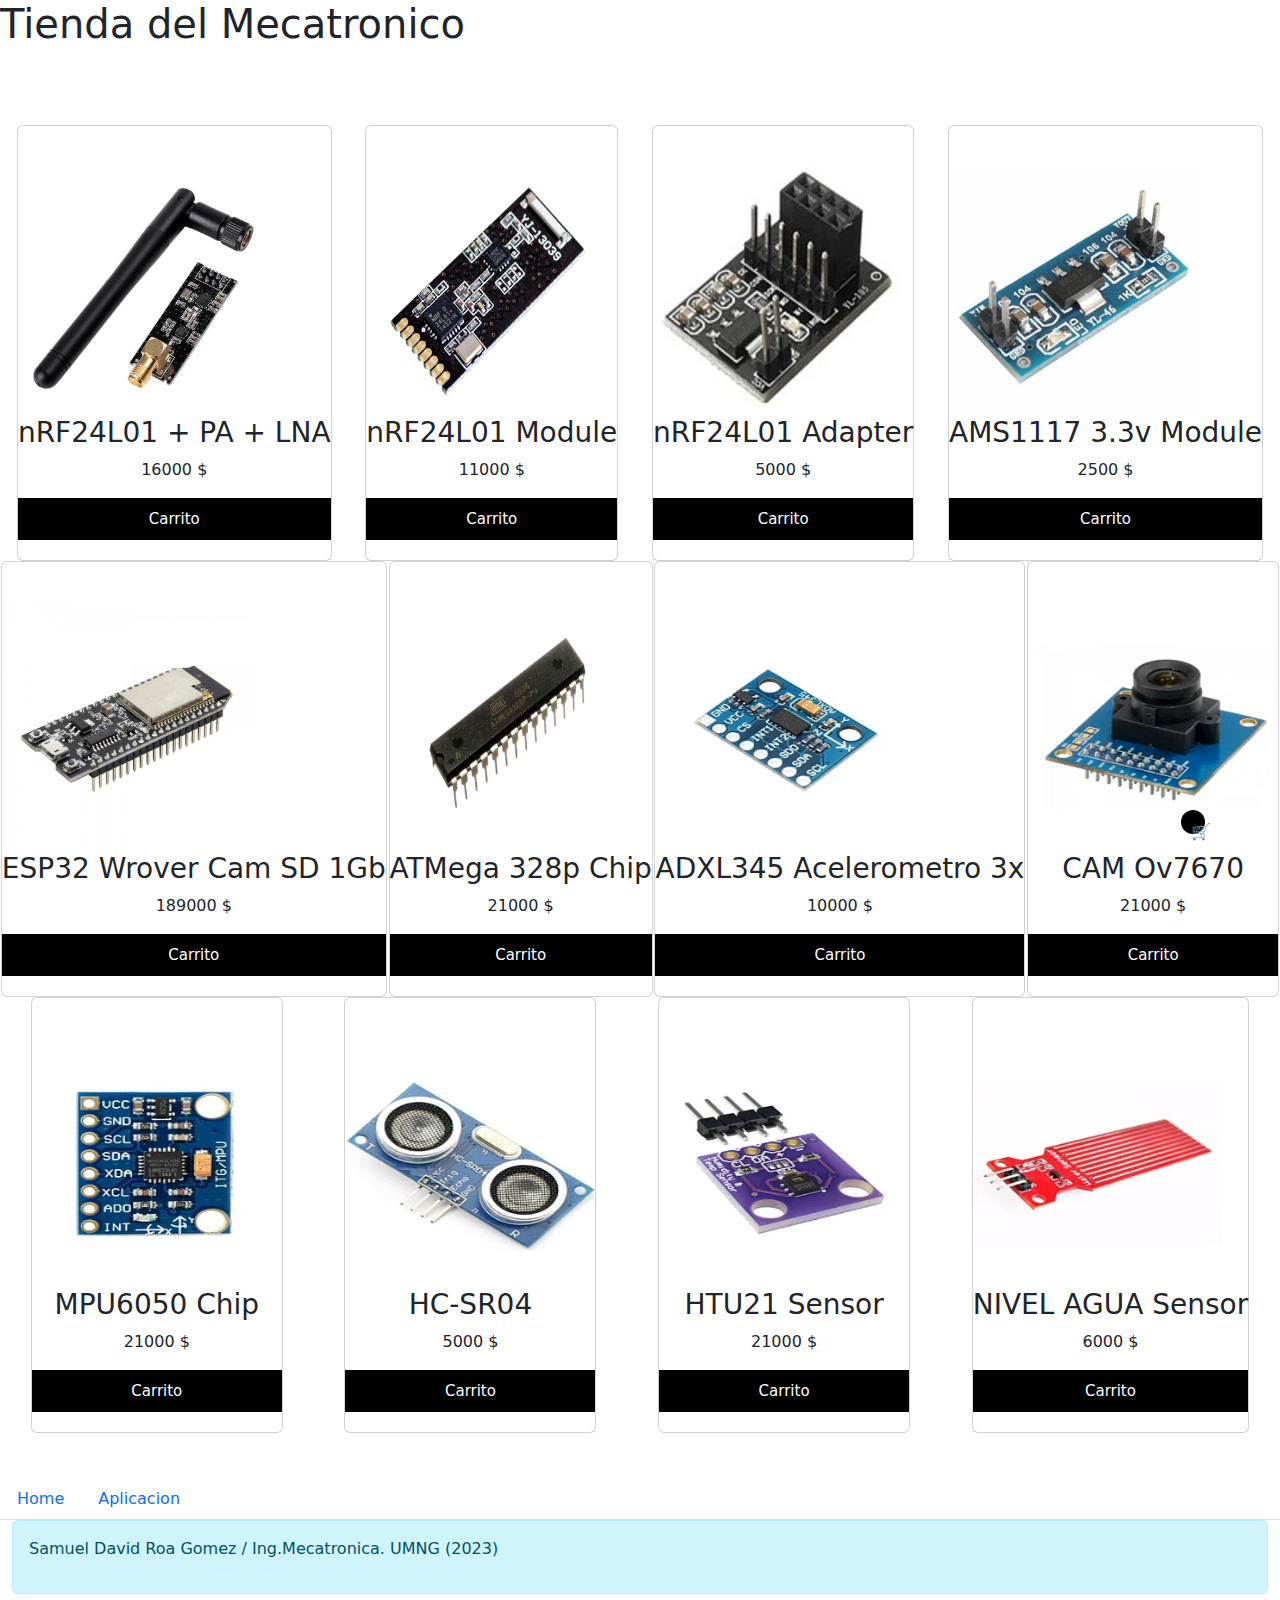
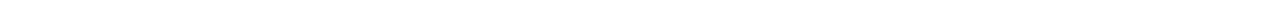
<file: client/index.html>
<!DOCTYPE html>
<html lang="en">
<head>
    <meta charset="UTF-8">
    <meta http-equiv="Permissions-Policy" content="interest-cohort=()">
    <meta name="viewport" content="width=device-width, initial-scale=1">
    <title>Tienda Mecatronica</title>
    <link rel="stylesheet" href="./css/styles.css">
    <link rel="stylesheet" href="./css/bootstrap.min.css">
</head>

<body>
    <h1>Tienda del Mecatronico</h1>
    <br>
    <!-- Contenido Tienda-->   
    <div class="card-products-container">
        <div class="card-products" id="shopContent"></div>
    </div>

    <!-- Boton Carrito-->
    <div class="cart-btn" id="cart-btn">🛒</div>

    <!-- Contador Elementos Carrito-->
    <span class="cart-counter" id="cart-counter">0</span>

    <!-- Contenedor Modal (Emergente) para el Carrito -->
    <div class="modal-overlay" id="modal-overlay"></div>
    <div class="modal-container" id="modal-container"></div>

    <!-- Contenedor Modal (Emergente) para el Pago -->
    <div class="modal-pay" id="modal-pay"></div>
    <!-- Boton Aplicar Pago-->
    <div class="pay-btn" id="pay-btn"><img src="./icons/payCart.png"></div>

    <!-- Contenedor Modal (Emergente) para la Descripcion del producto -->
    <div class="modal-descripcion" id="modal-descripcion"></div>

    <div>
    <ul class="nav nav-tabs">
        <li class="nav-item">
          <a class="nav-link" data-toggle="tab" href="#home">Home</a>
        </li>
       
        <li class="nav-item">
          <a class="nav-link" data-toggle="tab" href="#contact">Aplicacion</a>
        </li>
      </ul>
      
      <div class="container-fluid">
        <div class="tab-content">
          <div role="tabpanel" class="tab-pane fade show active" id="home">
            <div class="alert alert-info">
              <p>Samuel David Roa Gomez / Ing.Mecatronica. UMNG (2023)</p>
            </div>
          </div>
         
          <div role="tabpanel" class="tab-pane fade show" id="contact">
            <div class="alert alert-info">
              <p>Tienda en Linea de Productos Electronicos</p>
              <p>Funcionalidades Basicas:</p>
              <p>Listar Productos para la venta</p>
              <p>Ver Descripcion de cada Producto</p>
              <p>Agregar Producto al Carrito de Compras</p>
              <p>Incrementar/Disminuir Cantidad en el Carrito de Compras</p>
              <p>Eliminar Producto del Carrito de Compras</p>
              <p>Ventana de Pago de los Productos con formulario basico</p>
              <p>Al aplicar el pago, se envia un Email, con los datos de la Compra al Cliente</p>
            </div>
          </div>
        </div>
      </div>
    </div>

    <script src="./js/products.js"></script>    <!-- Contiene un arreglo de los productos con sus propiedades -->
    <script src="./js/index.js"></script>       <!-- Codigo para listar productos en la pagina principal index.html -->
    <script src="./js/cart.js"></script>        <!-- Codigo que llena el modal del carrito, pago y descripcion, contador, etc -->
    <script src="./js/email.min.js"></script>   <!-- Libreria externa para enviar correo -->
    <script src="./jscsscdn/jquery-3.7.1.slim.min.js" crossorigin="anonymous"></script>
    <!-- <script src="./jscsscdn/popper.js" crossorigin="anonymous"></script> -->
    <script src="./js/bootstrap.min.js"></script>

    <!-- Inicializa el Servicio de Correo via SMTP -->
    <script type="text/javascript">             
        (function(){                            
           emailjs.init("service_4qs3lwo");
        })();
    </script>

<script>
    $(document).ready(function(){
        $(".nav-item a").click(function(){
          $(this).tab('show');
        });
      });
  </script>

</body>
</html>
</file>
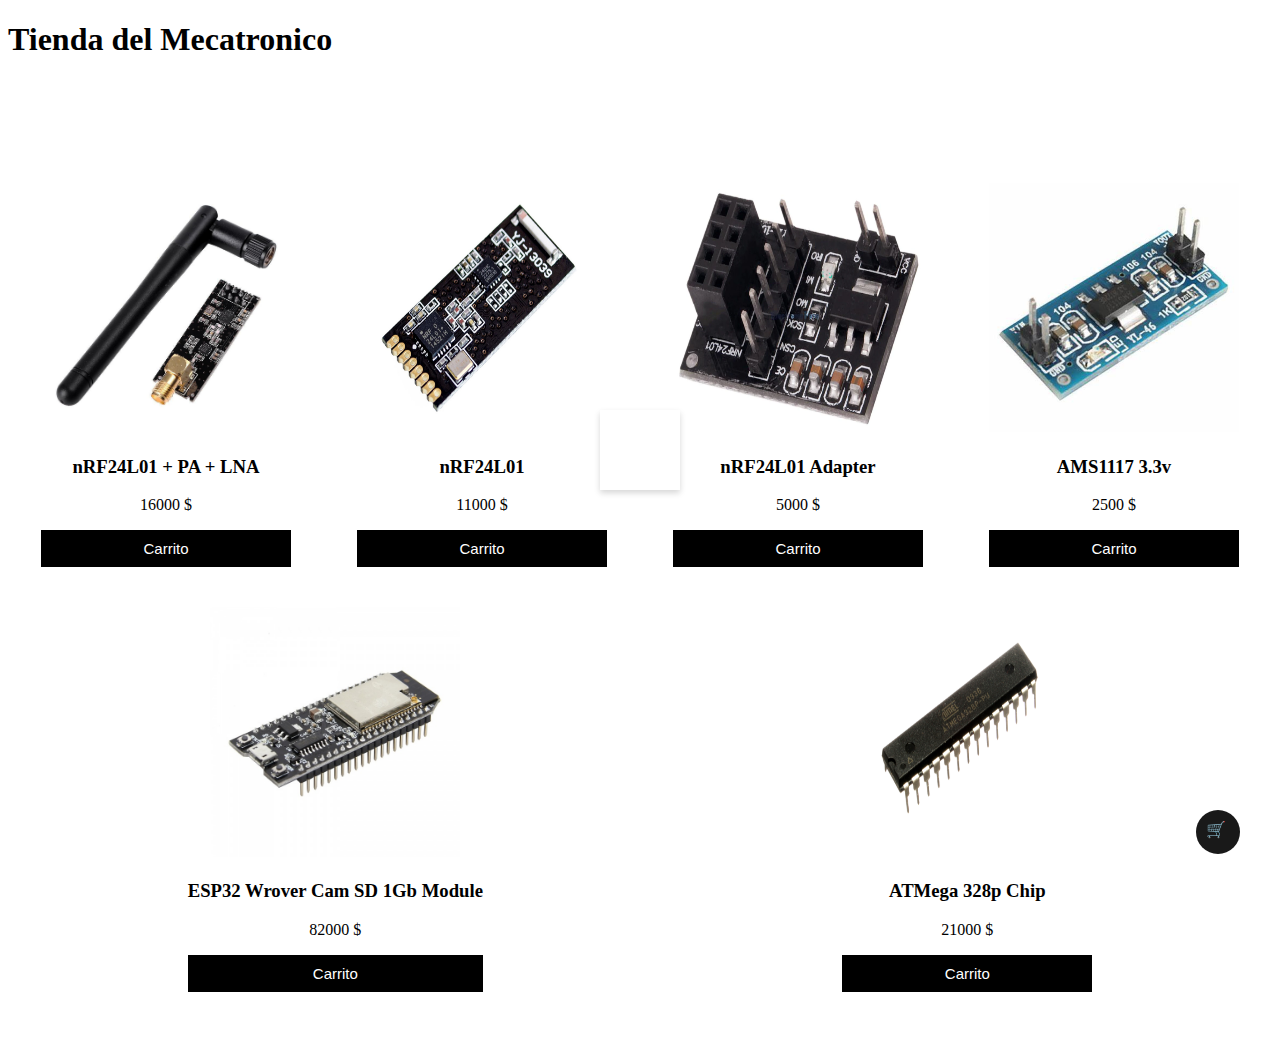
<file: .github/workflows/client/index.html>
<!DOCTYPE html>
<html lang="en">
<head>
    <meta charset="UTF-8">
    <meta http-equiv="Permissions-Policy" content="interest-cohort=()">
    <meta name="viewport" content="width=device-width, initial-scale=1.0">
    <title>Tienda Mecatronica</title>
    <link rel="stylesheet" href="./styles.css">
</head>

<body>
    <h1>Tienda del Mecatronico</h1>
    <br>
    <!-- Contenido Tienda-->   
    <div class="card-products-container">
        <div class="card-products" id="shopContent"></div>
    </div>

    <!-- Boton Carrito-->
    <div class="cart-btn" id="cart-btn">🛒</div>
    <!-- Contador Elementos Carrito-->
    <span class="cart-counter" id="cart-counter">0</span>

    <!-- Contenedor Modal (Emergente) para el Carrito -->
    <div class="modal-overlay" id="modal-overlay"></div>

    <div class="modal-container" id="modal-container"></div>

    <script src="./js/products.js"></script>
    <script src="./js/index.js"></script>
    <script src="./js/cart.js"></script>

</body>
</html>
</file>
<file: client/css/styles.css>
/* Productos */

.card-products-container{
    margin: 5vh auto;
}

.card-products{
    text-align: center;
    display: flex;
    flex-direction: row;
    justify-content: space-around;
    flex-wrap: wrap;
}

.card-products img{
    margin-top: 40px;
    width: 250px;
    height: 250px;
}

.card-products img:hover{
    transform: scale(1.2);
}

.card-products button {
    border: none;
    outline: 0;
    padding: 10px;
    color: white;
    background-color: black;
    text-align: center;
    cursor: pointer;
    width: 100%;
    font-size: 15px;
}

.card-products button:hover {
    opacity: 0.7;
}

.card-products:hover{
    box-shadow: 0 10px 20px rgba(0,0,0,0.2);
}

.info-product{
    padding: 15px 30px;
    line-height: 2;
    display: flex;
    flex-direction: column;
    gap: 10px;
}

.cart-btn:hover {
    cursor: pointer;
    opacity: 0.9;
}

.modal-overlay {
    display: none; /* Hidden by default */
  position: fixed; /* Stay in place */
  z-index: 1; /* Sit on top */
  padding-top: 100px; /* Location of the box */
  left: 0;
  top: 0;
  width: 100%; /* Full width */
  height: 100%; /* Full height */
  overflow: auto; /* Enable scroll if needed */
  background-color: rgb(0,0,0); /* Fallback color */
  background-color: rgba(0,0,0,0.4); /* Black w/ */
}

.modal-container {
    display: none;
    background-color: #ffffff;
    box-shadow: 0px 3px 6px #00000029;
    padding: 40px;
    position: fixed;
    top: 50%;
    left: 40%;
    transform: translate(-50%, -50%);
}

/* Modal Body */
.modal-container::-webkit-scrollbar{
    display: none;
}

/* Modal Pay */
.modal-pay{
    display: none;
    background-color: #ffffff;
    width: 750px;
    box-shadow: 0px 3px 6px #00000029;
    padding: 40px;
    position: fixed; 
    top: 50%;
    left: 55%;
    transform: translate(-50%, -50%);
}

.modal-pay::-webkit-scrollbar{
    display: none;
}

.inputnumero {
    text-align:right;
    font-size: 1rem;
    width: 100%;
}

.inputtexto {
    text-align:left;
    font-size: 1rem;
    width: 100%;
}

.InputFlete {
    text-align:right;
    font-size: 1rem;
    width: 100%;
}

/* Modal Descripcion Producto */
.modal-descripcion{
    display: none;
    background-color: #ffffff;
    box-shadow: 0px 3px 6px #00000029;
    padding: 40px;
    position: fixed ; 
    top: 50%;
    left: 55%;
    transform: translate(-50%, -50%);
}

.modal-descripcion::-webkit-scrollbar{
    display: none;
}

.modal-close{
    float: right;
    cursor: pointer;
}

.modal-title{
    font-size: 24px;
    font-weight: bold;
    margin-bottom: 20px;
    text-align: center;
    /*float: right;
    cursor: pointer;*/
}

.modal-body {
    display: flex;
    justify-content: space-around;
    margin-bottom: 20px;
    text-align: center;
}

.product{
    display: flex;
    align-items: center;
    justify-content: space-around;
    margin-bottom: 20px;
}

.product img{
    height: 100px;
    margin-top: 40px;
    width: 100px;
    
}

.product-img{
    height: 80px;
    margin-right: 20px;
    width: 80px; 
}

.product-info{
    flex: 1;
    text-align: left;
}

.product-info h4{
    margin-top: 35px;
}

.quantity{
    display: flex;
    align-items: center;
    justify-content: center;
    margin-top: 10px;
    margin-left: 30px;
    margin-right: 30px;

}
span{
    justify-content: right;
    align-items: flex-end;
    padding: 5px;
    display: block;
    border-radius: 3px;
    margin-bottom: 5px;
    font-weight: bold;
  }

 .quantity-btn-decrese,
.quantity-btn-increse {
    color: #333333;
    cursor: pointer;
    font-size: 16px;
    width: 32px;
    font-weight: bold;
}

.quantity-input{
    color: #333333;
    cursor: pointer;
    font-size: 18px;
    padding: 15 15px;
    text-align: center;
    width: 70px;
    font-weight: bold;
}
@media only screen and (max-width: 500px) {
    .product-img {
        display: none;
    }
    .modal-body {
        margin-left: 5px;
        margin-right: 5px;
    }
}

.price{
    font-size: 20px;
    font-weight: bold;
    margin-top: 20px;
}

.delete-product {
    margin-top: 10px;
    margin-left: 2em;
    cursor: pointer;
}

.modal-footer {
    text-align: center;
}

.total-price {
    font-size: 20px;
    font-weight: bold;
    margin-top: 20px;
    margin-bottom: 10px;
}

/* The Close Button */
.close {
  color: #aaaaaa;
  float: right;
  font-size: 28px;
  font-weight: bold;
}

.close:hover,
.close:focus {
  color: #000;
  text-decoration: none;
  cursor: pointer;
}

/* Carrito */
.cart-btn {
    position: fixed;
    top: 90vh;
    right: 75px;
    background-color: black;
    padding: 10px;
    border-radius: 50%;
    height: 24px;
    width: 24px;
    transition: transform 0.2s ease-in-out;
}

.cart-counter {
    display: none;
    position: fixed;
    top: 89vh;
    right: 75px;
    color: #fff;
    text-align: center;
    background-color: #ed3434;
    padding: 1px;
    border-radius: 70%;
    height: 19px;
    width: 19px;
    font-size: 15px;
}

.cart-btn:hover {
    cursor: pointer;
    opacity: 0.9;
}

.pay-btn{
    display: none;
    position: fixed;
    top: 89vh;
    right: 45px;
    color: #fff;
    text-align: center;
    background-color: #ed3434;
    padding: 4px;
    border-radius: 50%;
    height: 17px;
    width: 17px;
    font-size: 15px;
}

.btn {
    display: inline-block;
    font-weight: 400;
    line-height: 1.5;
    color: #212529;
    text-align: center;
    text-decoration: none;
    vertical-align: middle;
    cursor: pointer;
    -webkit-user-select: none;
    -moz-user-select: none;
    user-select: none;
    background-color: transparent;
    border: 1px solid transparent;
    padding: 0.375rem 0.75rem;
    font-size: 1rem;
    border-radius: 0.25rem;
    transition: color 0.15s ease-in-out, background-color 0.15s ease-in-out, border-color 0.15s ease-in-out, box-shadow 0.15s ease-in-out;
  }

.btn-primary {
    color: #fff;
    background-color: #0d6efd;
    border-color: #0d6efd;
    display: flex;
    justify-content: right;
    float: right;
  }
</file>
<file: .github/workflows/client/styles.css>
/* Productos */

.card-products-container{
    margin: 5vh auto;
}

.card-products{
    text-align: center;
    display: flex;
    flex-direction: row;
    justify-content: space-around;
    flex-wrap: wrap;
}

.card-products img{
    margin-top: 40px;
    width: 250px;
    height: 250px;
}

.card-products img:hover{
    transform: scale(1.2);
}

.card-products button {
    border: none;
    outline: 0;
    padding: 10px;
    color: white;
    background-color: black;
    text-align: center;
    cursor: pointer;
    width: 100%;
    font-size: 15px;
}

.card-products button:hover {
    opacity: 0.7;
}

.card-products:hover{
    box-shadow: 0 10px 20px rgba(0,0,0,0.2);
}

.info-product{
    padding: 15px 30px;
    line-height: 2;
    display: flex;
    flex-direction: column;
    gap: 10px;
}

.cart-btn {
    position: fixed;
    top: 90vh;
    right: 40px;
    background-color: black;
    padding: 10px;
    border-radius: 50%;
    height: 24px;
    width: 24px;
    transition: transform 0.2s ease-in-out;
}

.cart-btn:hover {
    cursor: pointer;
    opacity: 0.9;
}

.modal-overlay {
    display: none; /* Hidden by default */
  position: fixed; /* Stay in place */
  z-index: 1; /* Sit on top */
  padding-top: 100px; /* Location of the box */
  left: 0;
  top: 0;
  width: 100%; /* Full width */
  height: 100%; /* Full height */
  overflow: auto; /* Enable scroll if needed */
  background-color: rgb(0,0,0); /* Fallback color */
  background-color: rgba(0,0,0,0.4); /* Black w/ */
}

.modal-container {
    display: flex;
    background-color: #ffffff;
    box-shadow: 0px 3px 6px #00000029;
    padding: 40px;
    position: absolute;
    top: 50%;
    left: 50%;
    transform: translate(-50%, -50%);
}

/* Modal Body */
.modal-container::-webkit-scrollbar{
    display: none;
}

.modal-close{
    float: right;
    cursor: pointer;
}

.modal-title{
    font-size: 24px;
    font-weight: bold;
    margin-bottom: 20px;
    text-align: center;
    /*float: right;
    cursor: pointer;*/
}

.modal-body {
    display: flex;
    justify-content: space-around;
    margin-bottom: 20px;
    text-align: center;
}

.product{
    display: flex;
    align-items: center;
    justify-content: space-around;
    margin-bottom: 20px;
}

.product img{
    height: 100px;
    margin-top: 40px;
    width: 100px;
    
}

.product-img{
    height: 80px;
    margin-right: 20px;
    width: 80px; 
}

.product-info{
    flex: 1;
    text-align: left;
}

.product-info h4{
    margin-top: 35px;
}

.quantity{
    display: flex;
    align-items: center;
    justify-content: center;
    margin-top: 10px;
    margin-left: 30px;
    margin-right: 30px;

}
span{
    /*background-color: #8dc3ed;*/
    padding: 10px;
    display: block;
    border-radius: 3px;
    margin-bottom: 10px;
  }

 .rory{
    padding: 10px;
    display: block;
    border-radius: 3px;
    margin-bottom: 10px;
  }

.quantity-btn-decrese,
.quantity-btn-increse {
    color: #333333;
    cursor: pointer;
    font-size: 16px;
    width: 32px;
    font-weight: bold;
}

.quantity-input{
    color: #333333;
    cursor: pointer;
    font-size: 18px;
    padding: 15 15px;
    text-align: center;
    width: 70px;
    font-weight: bold;
}
@media only screen and (max-width: 500px) {
    .product-img {
        display: none;
    }
    .modal-body {
        margin-left: 5px;
        margin-right: 5px;
    }
}

.price{
    font-size: 20px;
    font-weight: bold;
    margin-top: 20px;
}

.delete-product {
    margin-top: 20px;
    margin-left: 2em;
    cursor: pointer;
}

.modal-footer {
    text-align: center;
}

.total-price {
    font-size: 20px;
    font-weight: bold;
    margin-top: 20px;
    margin-bottom: 10px;
}

/* The Close Button */
.close {
  color: #aaaaaa;
  float: right;
  font-size: 28px;
  font-weight: bold;
}

.close:hover,
.close:focus {
  color: #000;
  text-decoration: none;
  cursor: pointer;
}

/* Carrito */

.cart-btn {
    position: fixed;
    top: 90vh;
    right: 40px;
    background-color: rgb(25,25,25);
    padding: 10px;
    border-radius: 50%;
    height: 24px;
    width: 24px;
    transition: transform 0.2s ease-in-out;
}

.cart-btn:hover {
    cursor: pointer;
    opacity: 0.9;
}

.cart-counter {
    display: none;
    position: fixed;
    top: 89vh;
    right: 27px;
    color: #fff;
    text-align: center;
    background-color: #ed3434;
    padding: 4px;
    border-radius: 50%;
    height: 17px;
    width: 17px;
    font-size: 15px;
}
</file>
